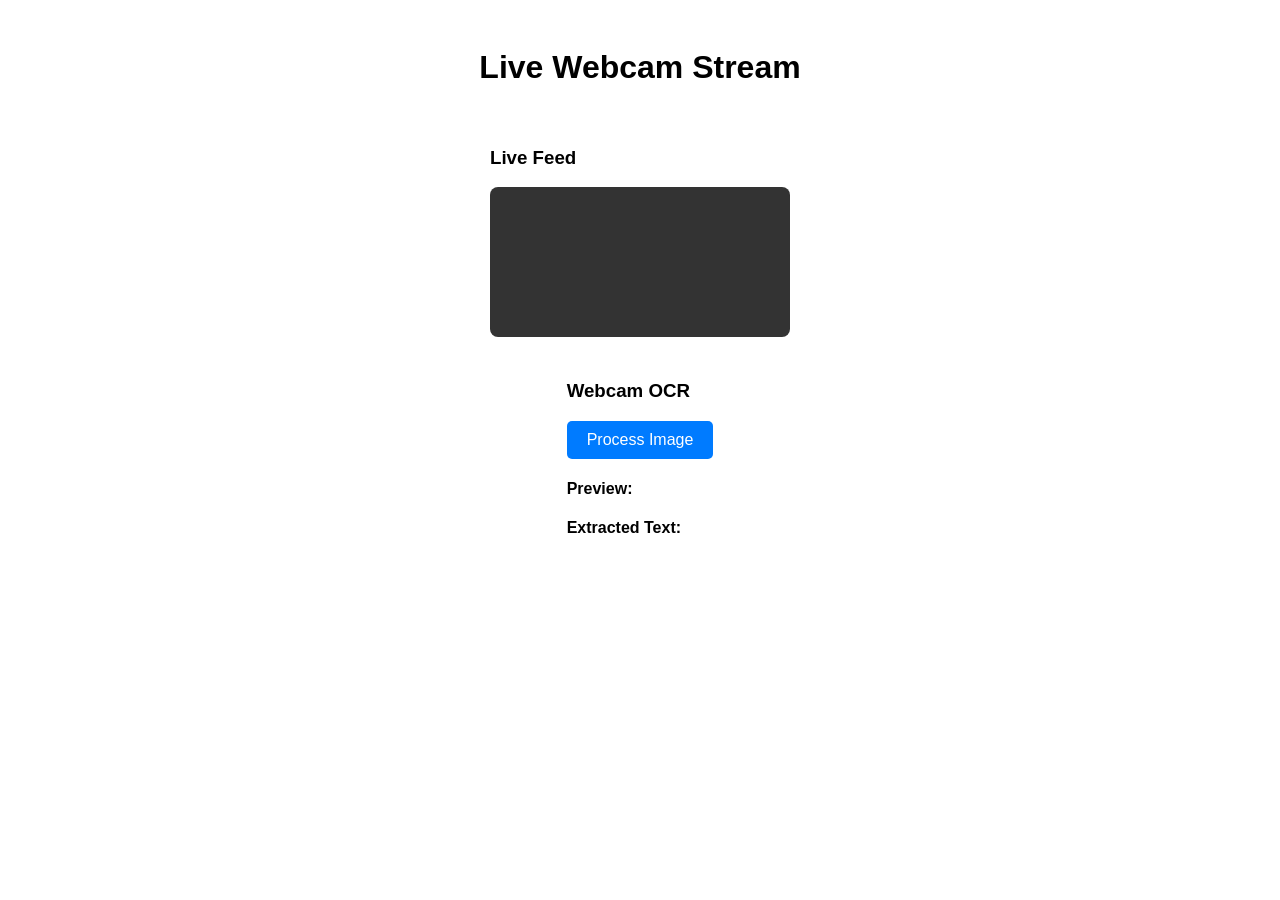
<file: putertutorial/index.html>
<!doctype html>
<html lang="en">
  <head>
    <meta charset="UTF-8" />
    <meta name="viewport" content="width=device-width, initial-scale=1.0" />
    <title>Webcam API Tutorial</title>
    <style>
      body {
        font-family: sans-serif;
        display: flex;
        flex-direction: column;
        align-items: center;
        gap: 20px;
        padding: 20px;
      }
      .container {
        display: flex;
        gap: 20px;
        flex-wrap: wrap;
        justify-content: center;
      }
      video {
        background: #333;
        border-radius: 8px;
        width: 100%;
        max-width: 400px;
        height: auto;
      }
      button {
        padding: 10px 20px;
        font-size: 16px;
        background: #007bff;
        color: white;
        border: none;
        border-radius: 5px;
        cursor: pointer;
      }
      button:hover {
        background: #0056b3;
      }
    </style>
  </head>
  <body>
    <h1>Live Webcam Stream</h1>

    <div class="container">
      <!-- Live stream container -->
      <div>
        <h3>Live Feed</h3>
        <video id="webcam" autoplay playsinline></video>
      </div>
    </div>

    <!-- PUTER OCR -->
    <div>
      <h3>Webcam OCR</h3>
      <button onclick="processImage()">Process Image</button>

      <div style="margin-top: 20px">
        <h4>Preview:</h4>
        <img id="preview" style="max-width: 500px; display: none" />
      </div>

      <div style="margin-top: 20px">
        <h4>Extracted Text:</h4>
        <div id="result" style="white-space: pre-wrap"></div>
      </div>
    </div>

    <script src="https://js.puter.com/v2/"></script>
    <script src="script.js"></script>
  </body>
</html>
</file>
